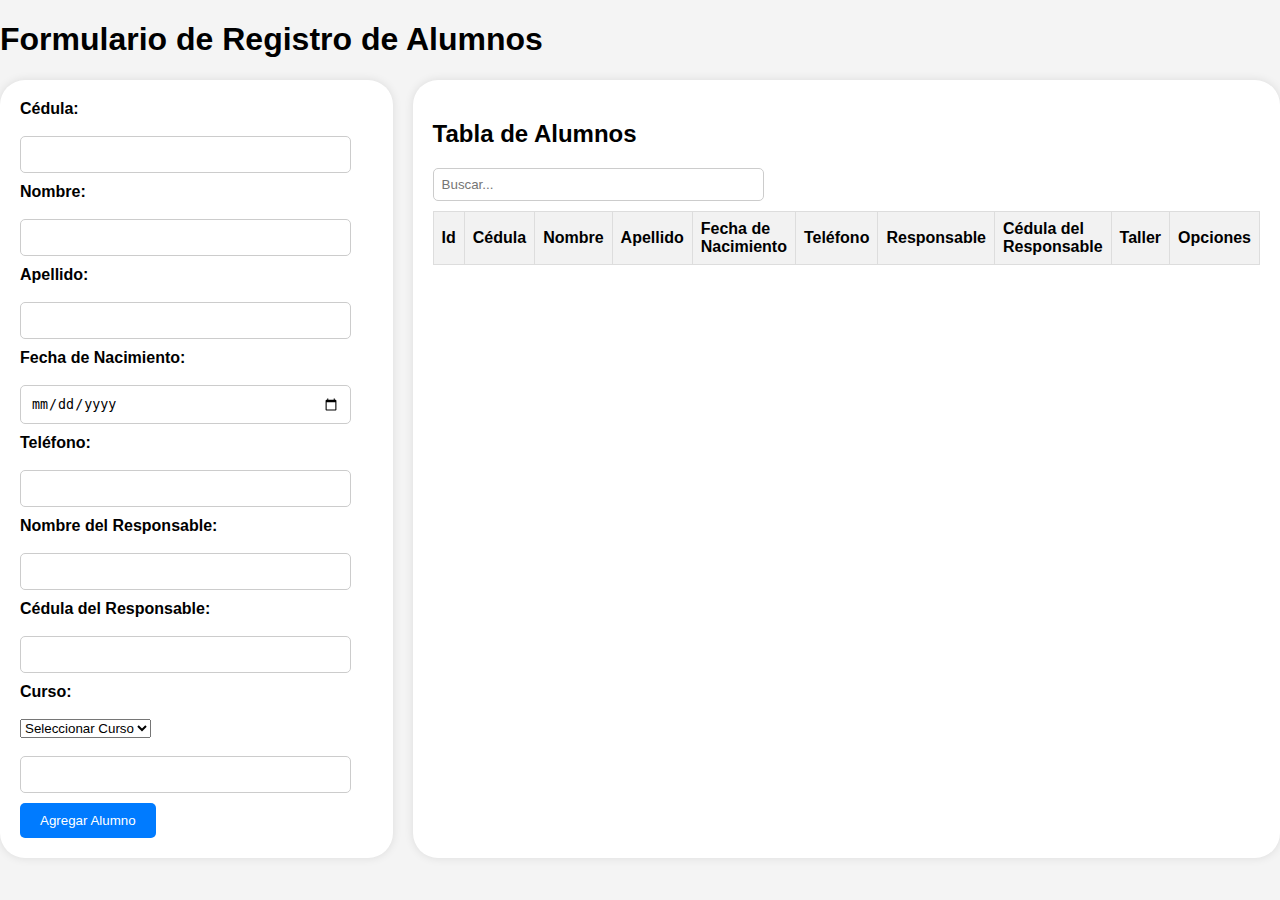
<file: Alumnos-App/index.html>
<!DOCTYPE html>
<html lang="en">
<head>
    <meta charset="UTF-8">
    <meta name="viewport" content="width=device-width, initial-scale=1.0">
    <link rel="stylesheet" type="text/css" href="Css/styles.css">
    <link href="https://cdn.jsdelivr.net/npm/bootstrap@5.3.0-alpha1/dist/css/bootstrap.min.css" rel="stylesheet" integrity="sha384-pN3x5fZ4aaHVXzJvPtDIQeAvt5PR5jluxo9rvr4zr0pDm9h+rP0e2lCOh8FtgfGm" crossorigin="anonymous">
    <link href="https://cdn.jsdelivr.net/npm/bootstrap-icons/font/bootstrap-icons.css" rel="stylesheet">

    <title>Formulario de Registro de Alumnos</title>
</head>
<body>
    <h1>Formulario de Registro de Alumnos</h1>
    <div class="wrapper">
        <div class="form-container">
            <form id="formularioAlumno">
                <label for="cedula">Cédula:</label><br>
                <input type="text" id="cedula" name="cedula" required><br>
                
                <label for="nombre">Nombre:</label><br>
                <input type="text" id="nombre" name="nombre" required><br>
                
                <label for="apellido">Apellido:</label><br>
                <input type="text" id="apellido" name="apellido" required><br>
                
                <label for="fechaNacimiento">Fecha de Nacimiento:</label><br>
                <input type="date" id="fecha_nacimiento" name="fecha_nacimiento" required><br>
                
                <label for="telefono">Teléfono:</label><br>
                <input type="text" id="telefono" name="telefono" required><br>
                
                <label for="responsableNombre">Nombre del Responsable:</label><br>
                <input type="text" id="responsable_nombre" name="responsable_nombre" required><br>
                
                <label for="responsableCedula">Cédula del Responsable:</label><br>
                <input type="text" id="responsable_cedula" name="responsable_cedula" required><br>
                
                <label for="curso">Curso:</label><br>
                <select id="curso_id" name="curso_id" required>
                    <option value="">Seleccionar Curso</option>
                    <option value="1">Robótica</option>
                    <option value="2">Operador PC</option>
                    <!-- Agrega más opciones según los cursos disponibles -->
                </select><br>
                <br>
                <!-- Campo oculto para el ID del alumno -->
                <input type="text" id="alumno_id" name="alumno_id">
                <!-- Botón para agregar/editar alumno -->
                <button type="submit" class="btn-submit">Agregar Alumno</button>
            </form>
        </div>
    
        <div class="table-container">
            <h2>Tabla de Alumnos</h2>
            <input type="text" id="busqueda" placeholder="Buscar...">

            <table id="alumnosTable">
                <thead>
                    <tr>
                        <th>Id</th>
                        <th>Cédula</th>
                        <th>Nombre</th>
                        <th>Apellido</th>
                        <th>Fecha de Nacimiento</th>
                        <th>Teléfono</th>
                        <th>Responsable</th>
                        <th>Cédula del Responsable</th>
                        <th>Taller</th>
                        <th>Opciones</th>
                    </tr>
                </thead>
                <tbody id="alumnosTableBody"></tbody>
            </table>
        </div>
    </div>
    <script src="Js/script.js"></script>
</body>
</html>
</file>
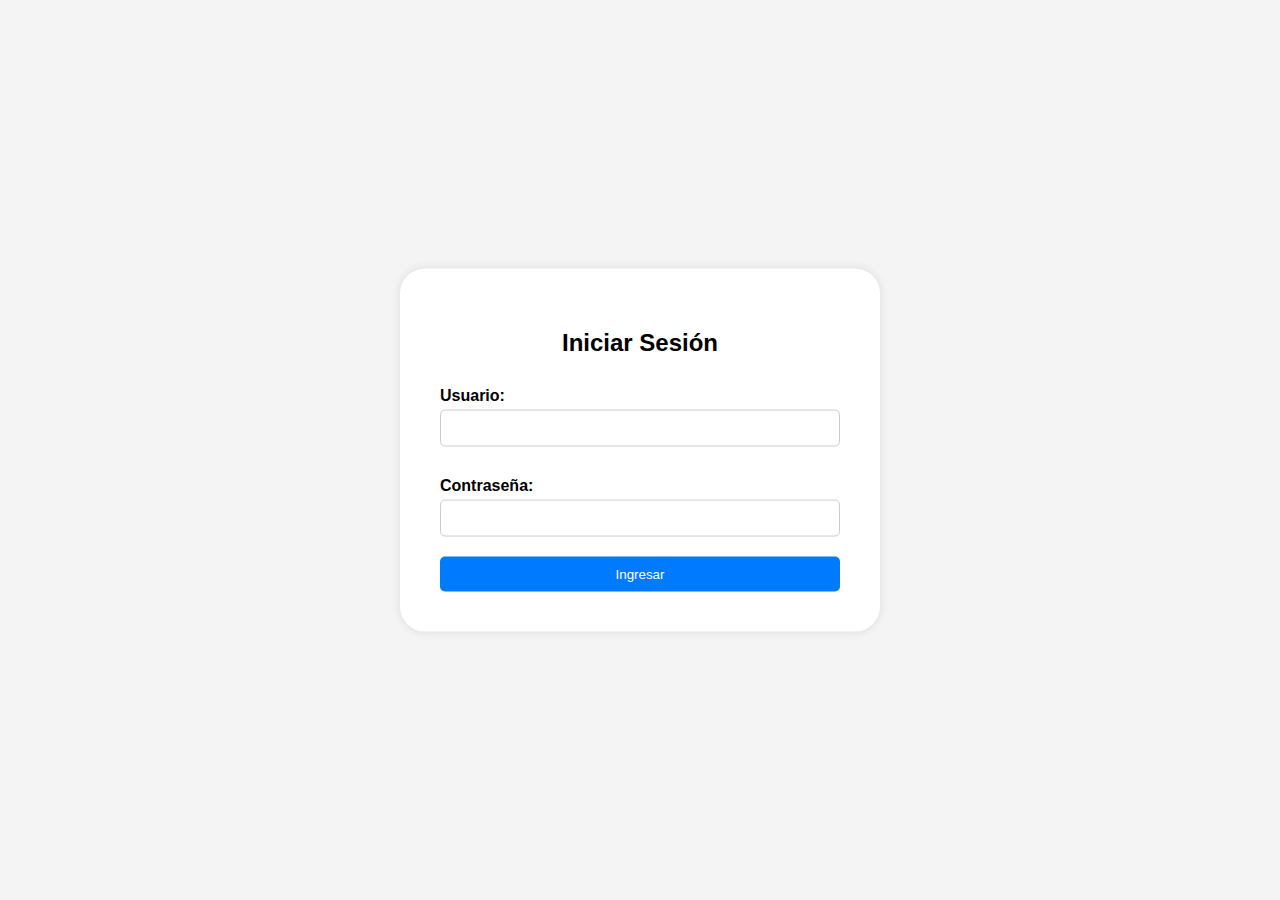
<file: Alumnos-App/login.html>
<!DOCTYPE html>
<html lang="en">
<head>
    <meta charset="UTF-8">
    <meta name="viewport" content="width=device-width, initial-scale=1.0">
    <link rel="stylesheet" type="text/css" href="Css/styles.css">
    <link href="https://cdn.jsdelivr.net/npm/bootstrap@5.3.0-alpha1/dist/css/bootstrap.min.css" rel="stylesheet" integrity="sha384-pN3x5fZ4aaHVXzJvPtDIQeAvt5PR5jluxo9rvr4zr0pDm9h+rP0e2lCOh8FtgfGm" crossorigin="anonymous">
    <title>Login</title>
</head>
<body>
    <div class="wrapper">
        <div class="login-container">
            <h2>Iniciar Sesión</h2>
            <form id="loginForm">
                <div class="form-group">
                    <label for="username">Usuario:</label>
                    <input type="text" id="username" name="username" required>
                </div>
                <div class="form-group">
                    <label for="password">Contraseña:</label>
                    <input type="password" id="password" name="password" required>
                </div>
                <button type="submit" class="btn-submit">Ingresar</button>
            </form>
        </div>
    </div>
    
    <script src="Js/login.js"></script>
</body>
</html>
</file>
<file: Alumnos-App/Css/styles.css>
/* Estilo para el cuerpo de la página */
body {
    font-family: Arial, sans-serif;
    background-color: #f4f4f4;
    margin: 0;
    padding: 0;
}

/* Estilo para el título del formulario */
.form-container h2 {
    text-align: center;
    margin-bottom: 20px;
}

/* Estilo para las etiquetas de los campos */
label {
    display: block;
    font-weight: bold;
}

/* Estilo para los campos de entrada */
input[type="text"],
input[type="date"] {
    width: calc(100% - 22px); /* Ancho menos el padding y el borde */
    padding: 10px;
    margin-bottom: 10px;
    border: 1px solid #ccc;
    border-radius: 5px;
    box-sizing: border-box;
}

/* Estilo para el botón de enviar */
button {
    background-color: #007bff;
    color: #fff;
    border: none;
    padding: 10px 20px;
    border-radius: 5px;
    cursor: pointer;
}

button:hover {
    background-color: #0056b3;
}


.wrapper {
    display: flex;
    /* justify-content: space-between; */
    max-width: 1400px;
    margin: 0 auto;
    /* padding: 20px; */
    box-sizing: border-box;
}

.form-container {
    width: 45%;
    background-color: #fff;
    padding: 20px;
    border-radius: 25px;
    box-shadow: 0px 0px 10px rgba(0, 0, 0, 0.1);
    margin-right: 20px; /* Añade un margen derecho */
}

/* Estilo para el contenedor de la tabla */
.table-container {
    flex: 1;
    /* width: 100%; */
    background-color: #fff;
    padding-left: 20px;
    padding: 20px;
    border-radius: 25px;
    box-shadow: 0px 0px 10px rgba(0, 0, 0, 0.1);
}

/* Estilo para la tabla */
table {
    width: 100%;
    border-collapse: collapse;
}

table th, table td {
    padding: 8px;
    border: 1px solid #ddd;
    text-align: left;
}

table th {
    background-color: #f2f2f2;
}
#busqueda {
    width: 40%;
    padding: 8px;
    margin-bottom: 10px;
    border: 1px solid #ccc;
    border-radius: 5px;
    box-sizing: border-box;
}
/* Estilo para el botón de editar */
.editar-btn {
    background-color: orange;
    color: white;
    border: none;
    padding: 8px;
    border-radius: 50%;
    cursor: pointer;
    margin-right: 5px;
}

/* Estilo para el botón de eliminar */
.eliminar-btn {
    background-color: red;
    color: white;
    border: none;
    padding: 8px;
    border-radius: 50%;
    cursor: pointer;
}

/* Estilos para el contenedor de inicio de sesión */
/* Estilos para el contenedor de inicio de sesión */
.login-container {
    width: 400px;
    background-color: #fff;
    padding: 40px;
    border-radius: 25px;
    box-shadow: 0px 0px 10px rgba(0, 0, 0, 0.1);
    position: absolute; /* Agregar posición absoluta */
    top: 50%; /* Posicionar el contenedor en el centro vertical */
    left: 50%; /* Posicionar el contenedor en el centro horizontal */
    transform: translate(-50%, -50%); /* Desplazar el contenedor hacia arriba y a la izquierda */
}

.login-container h2 {
    text-align: center;
    margin-bottom: 30px;
}

/* Estilos para el formulario de inicio de sesión */
#loginForm {
    display: flex;
    flex-direction: column;
}

.form-group {
    margin-bottom: 20px;
    text-align: left;
}

.form-group label {
    display: block;
    font-weight: bold;
    margin-bottom: 5px;
}

.form-group input {
    width: 100%;
    padding: 10px;
    border: 1px solid #ccc;
    border-radius: 5px;
    box-sizing: border-box;
}

/* Estilos para el botón de inicio de sesión */
#loginForm .btn-submit {
    background-color: #007bff;
    color: #fff;
    border: none;
    padding: 10px 20px;
    border-radius: 5px;
    cursor: pointer;
    width: 100%;
}

#loginForm .btn-submit:hover {
    background-color: #0056b3;
}
</file>
